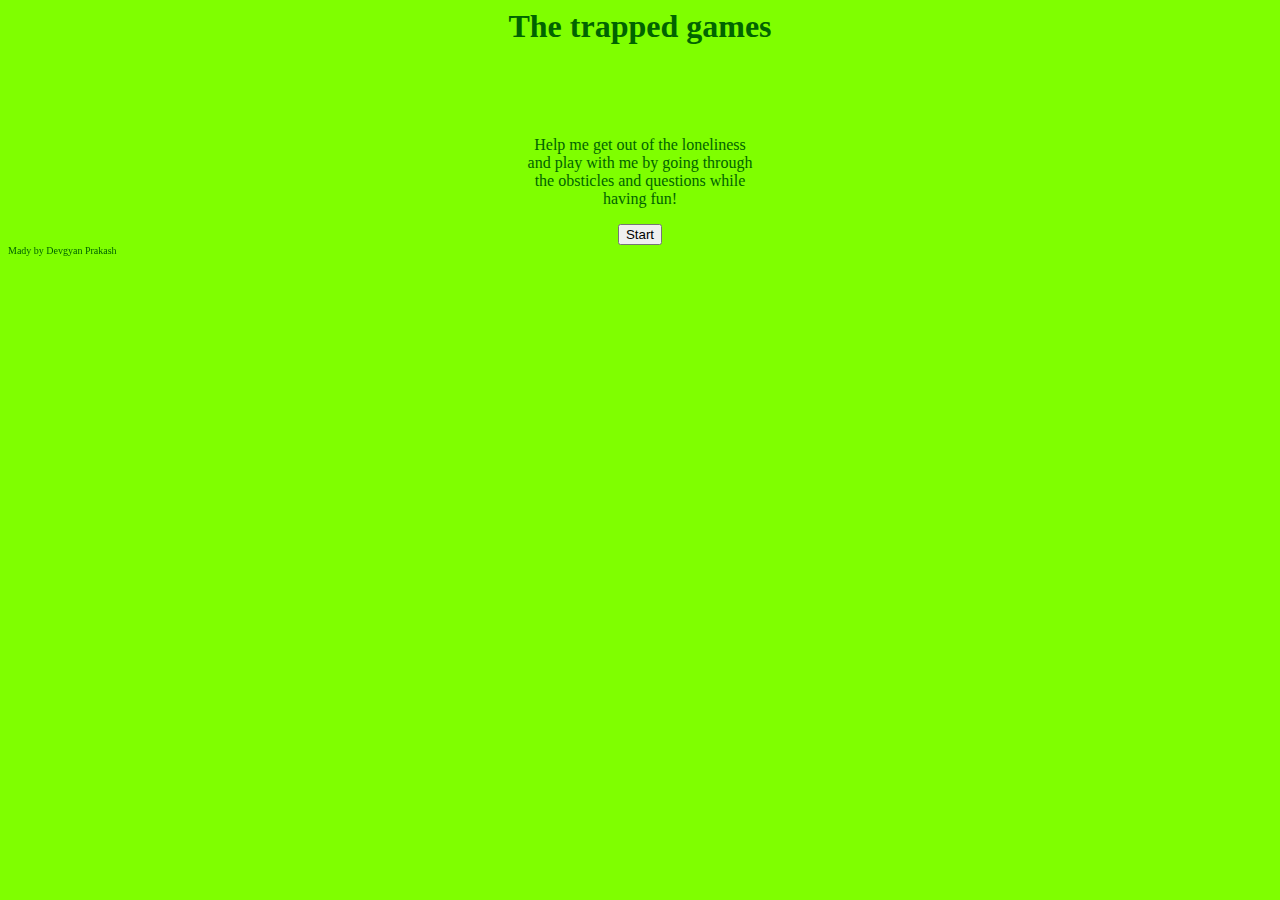
<file: index.html>
<html>
    <link rel="stylesheet" href="start.css">
    <head><title>The story</title></head>
    <body>
        <center>
            <h1>The trapped games</h1>
            <br>
            <br>
            <br>
            <p>Help me get out of the loneliness
                <br>
                and play with me by going through
                <br>
                the obsticles and questions while
                <br>
                having fun!</p>
                <button onclick="start()">Start</button>
                <footer>Mady by Devgyan Prakash</footer>
        </center>
    </body>
    <script src="start.js"></script>
    <script>
        /* To Disable Inspect Element */
        $(document).bind("contextmenu",function(e) {
         e.preventDefault();
        });
        
        $(document).keydown(function(e){
            if(e.which === 123){
               return false;
            }
        });
        /* if you see buttons with random id i never needed their ids so I put them for fun */
        </script>
</html>
</file>
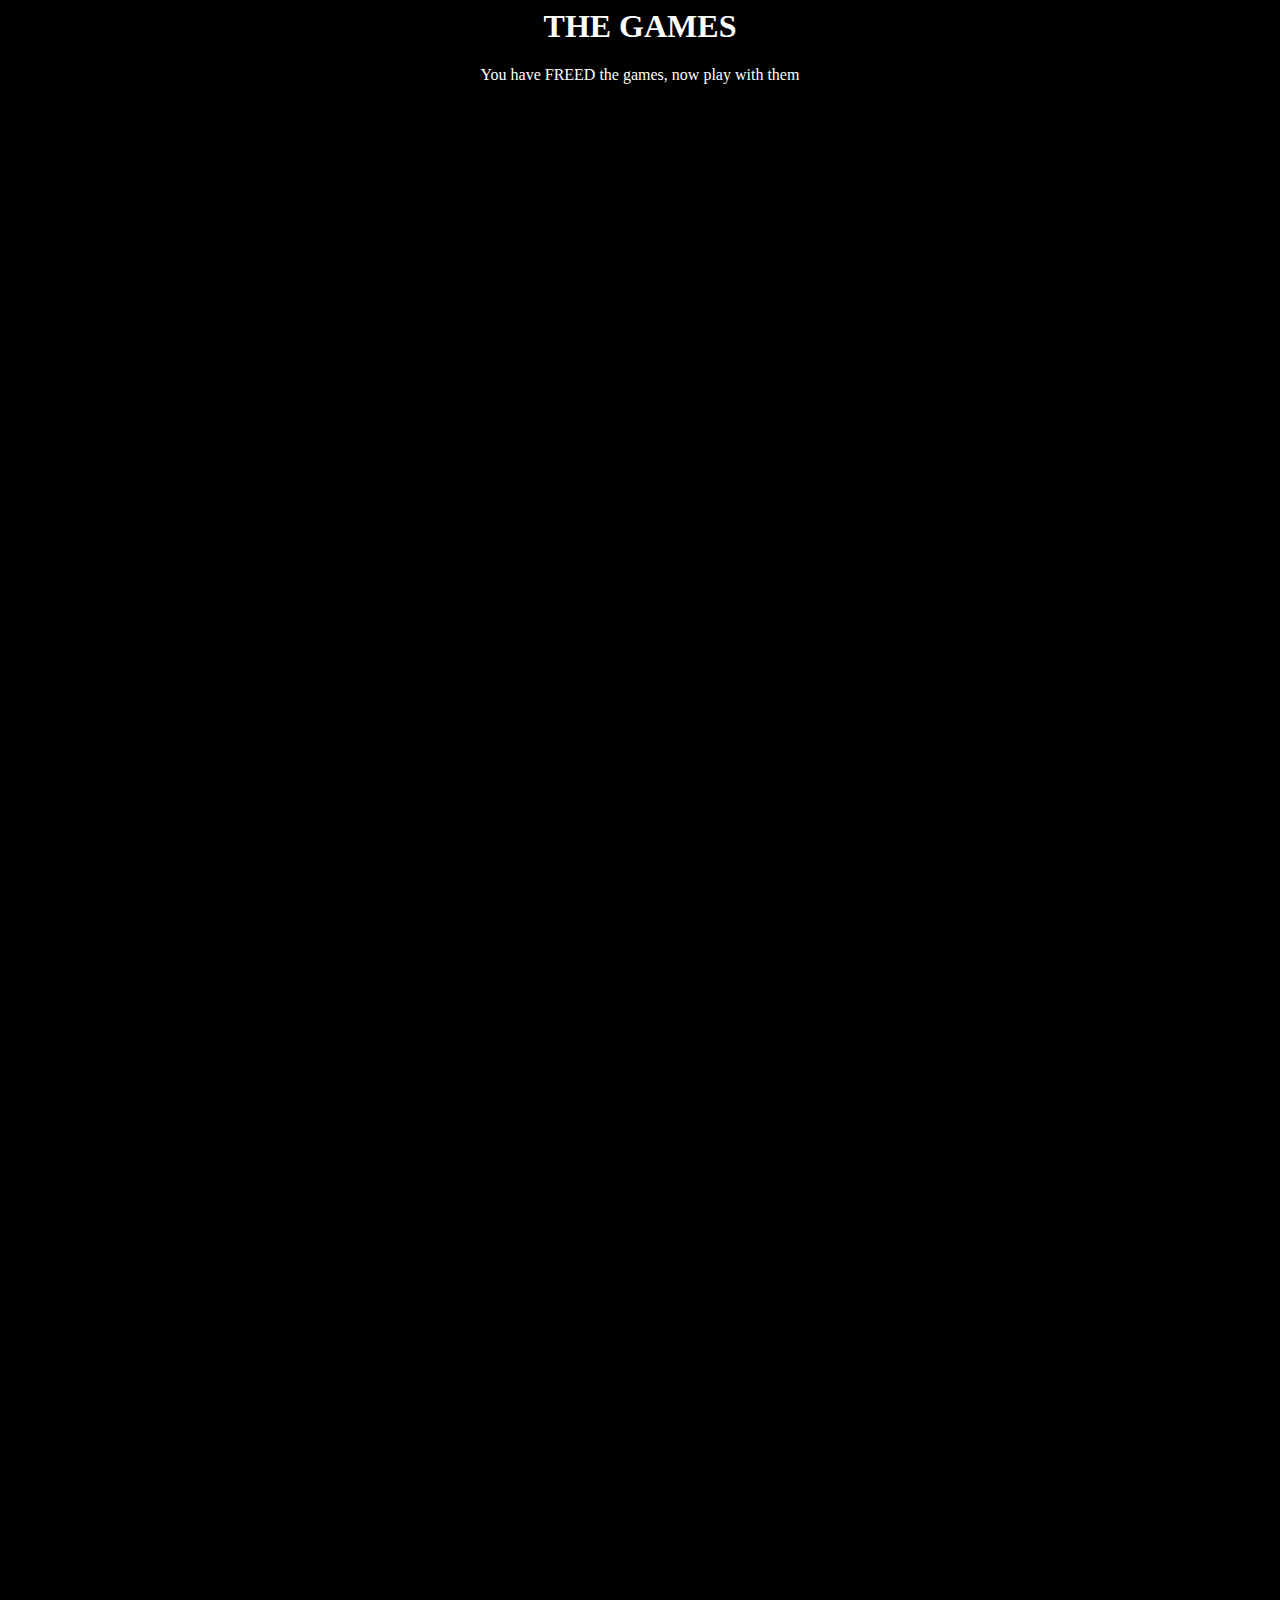
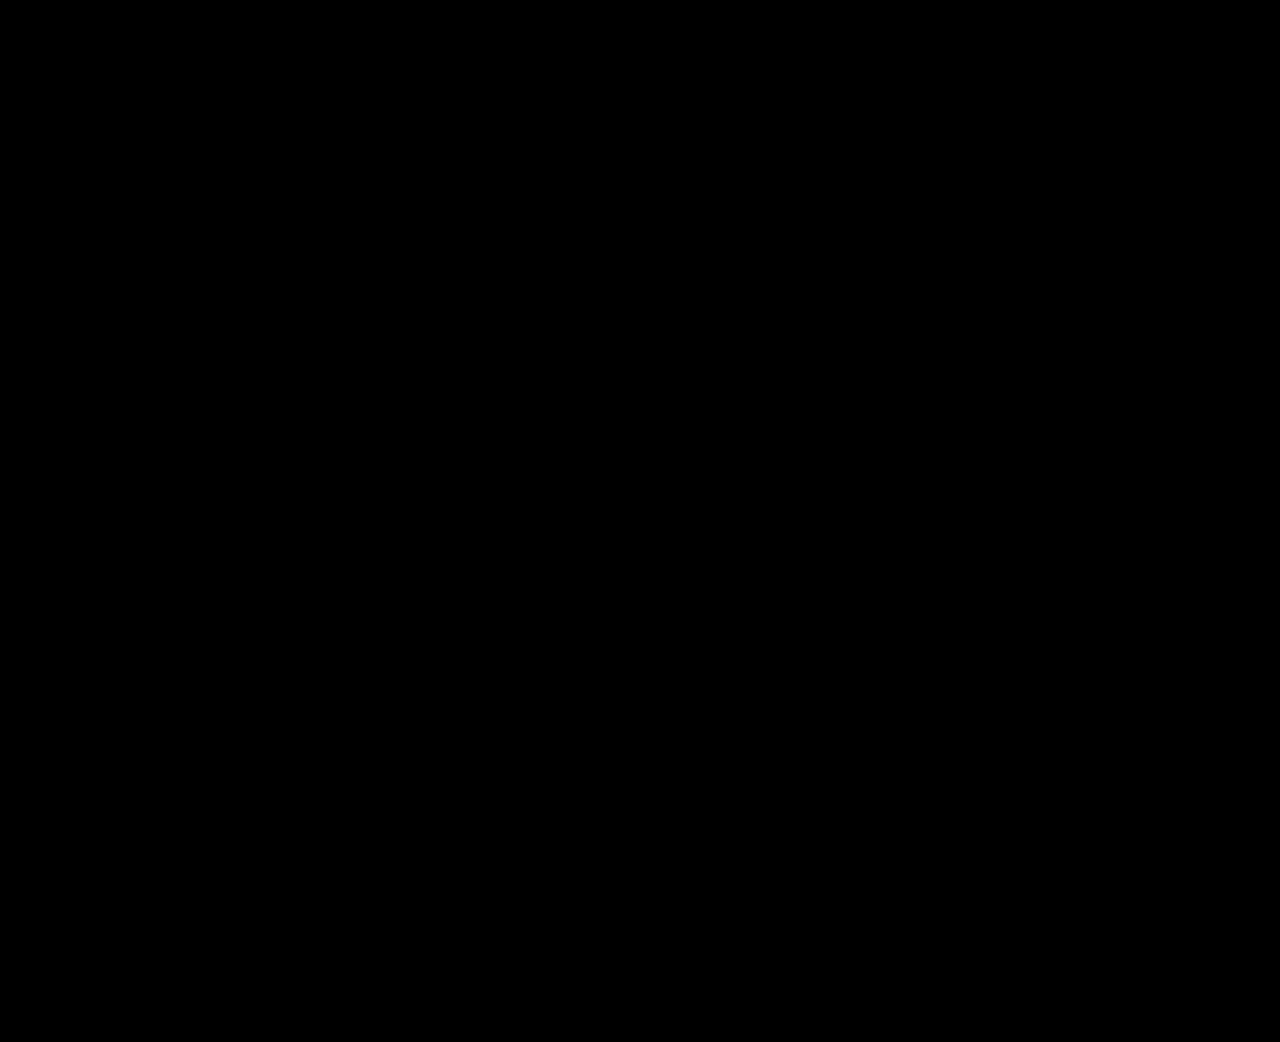
<file: final.html>
<html>
    <link rel="stylesheet" href="style.css">
    <head><title>End</title></head>
    <body>
        <center>
            <h1>THE GAMES</h1>
            <p>You have FREED the games, now play with them</p>
            <iframe width="392" height="620" style="border: 0px;" src="https://studio.code.org/projects/spritelab/dUFOLrbrgPh8sVCComtYHRH9w3GACjc4YFwGGb_qWic/embed"></iframe>
            <br>
            <br>
            <iframe width="392" height="620" style="border: 0px;" src="https://studio.code.org/projects/spritelab/zgNohEzLvS3xwNlj875UW_IEBsYShfvVO0P3I3iMv7g/embed"></iframe>
            <br>
            <br>
            <iframe width="392" height="620" style="border: 0px;" src="https://studio.code.org/projects/spritelab/bWKqBrJlYGF4Ywi4jqNTB0Fos6FPLCZuebjUe6fr4KU/embed"></iframe>
            <br>
            <br>
            <iframe width="392" height="620" style="border: 0px;" src="https://studio.code.org/projects/spritelab/YjL07HdqbaLyuZv1hQ6o2Iq5z86RhEkjs5b9eOwx8Z8/embed"></iframe>
        </center>
    </body>
    <script src="main.js"></script>
    <script>
        /* To Disable Inspect Element */
        $(document).bind("contextmenu",function(e) {
         e.preventDefault();
        });
        
        $(document).keydown(function(e){
            if(e.which === 123){
               return false;
            }
        });
        </script>
</html>
</file>
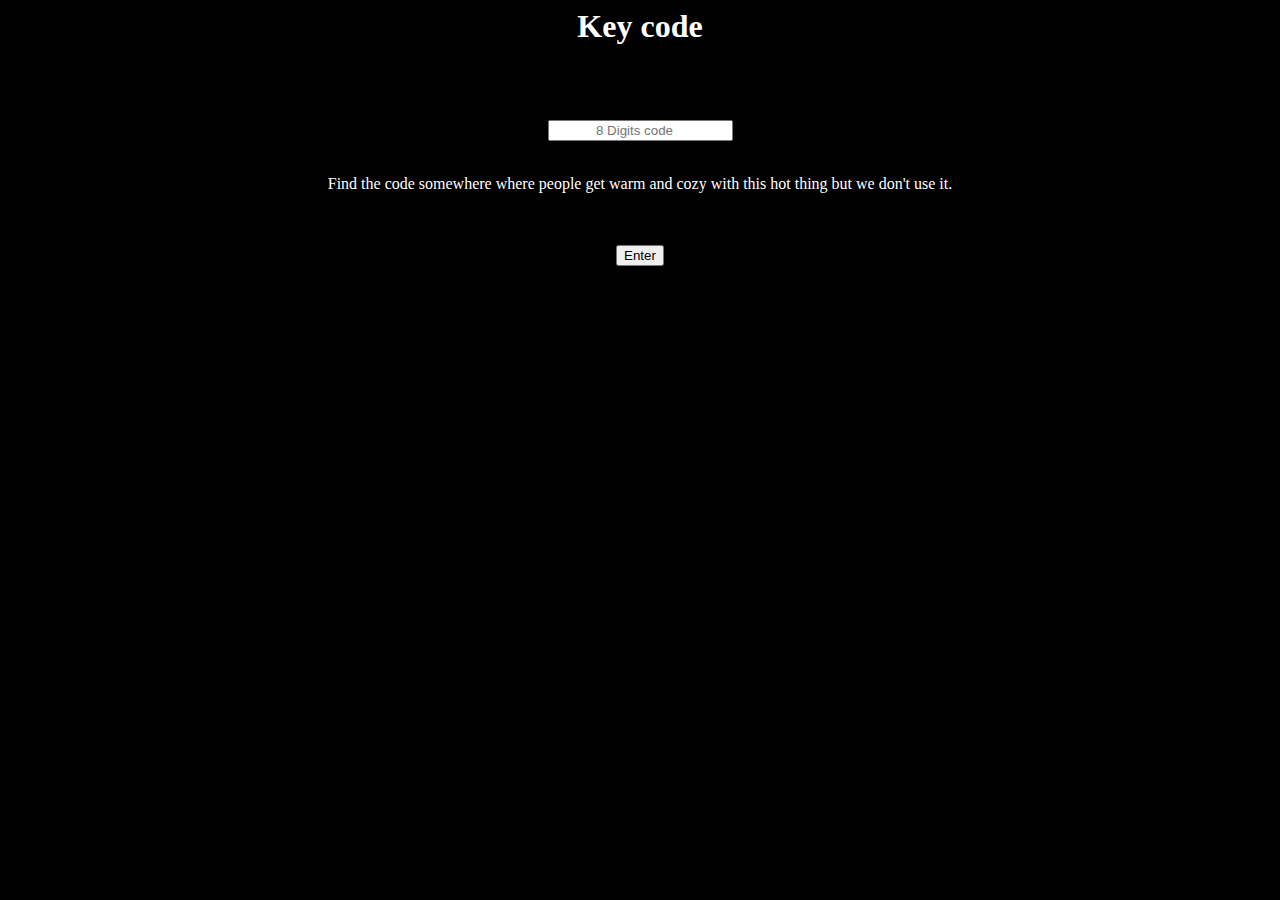
<file: hint1.html>
<html>
    <link rel="stylesheet" href="style.css">
    <head><title>Key code</title></head>
    <body>
        <center>
            <h1>Key code</h1>
            <br>
            <br>
            <br>
            <input type="number" id="code" placeholder="            8 Digits code">
            <br>
            <br>
            <p>Find the code somewhere where people get warm and cozy with this hot thing but we don't use it.</p>
            <br>
            <br>
            <button id="Enter" class="btn btn-success" onclick="check()">Enter</button>
        </center>
    </body>
    <script src="main.js"></script>
    <script>
        /* To Disable Inspect Element */
        $(document).bind("contextmenu",function(e) {
         e.preventDefault();
        });
        
        $(document).keydown(function(e){
            if(e.which === 123){
               return false;
            }
        });
        </script>
</html>
</file>
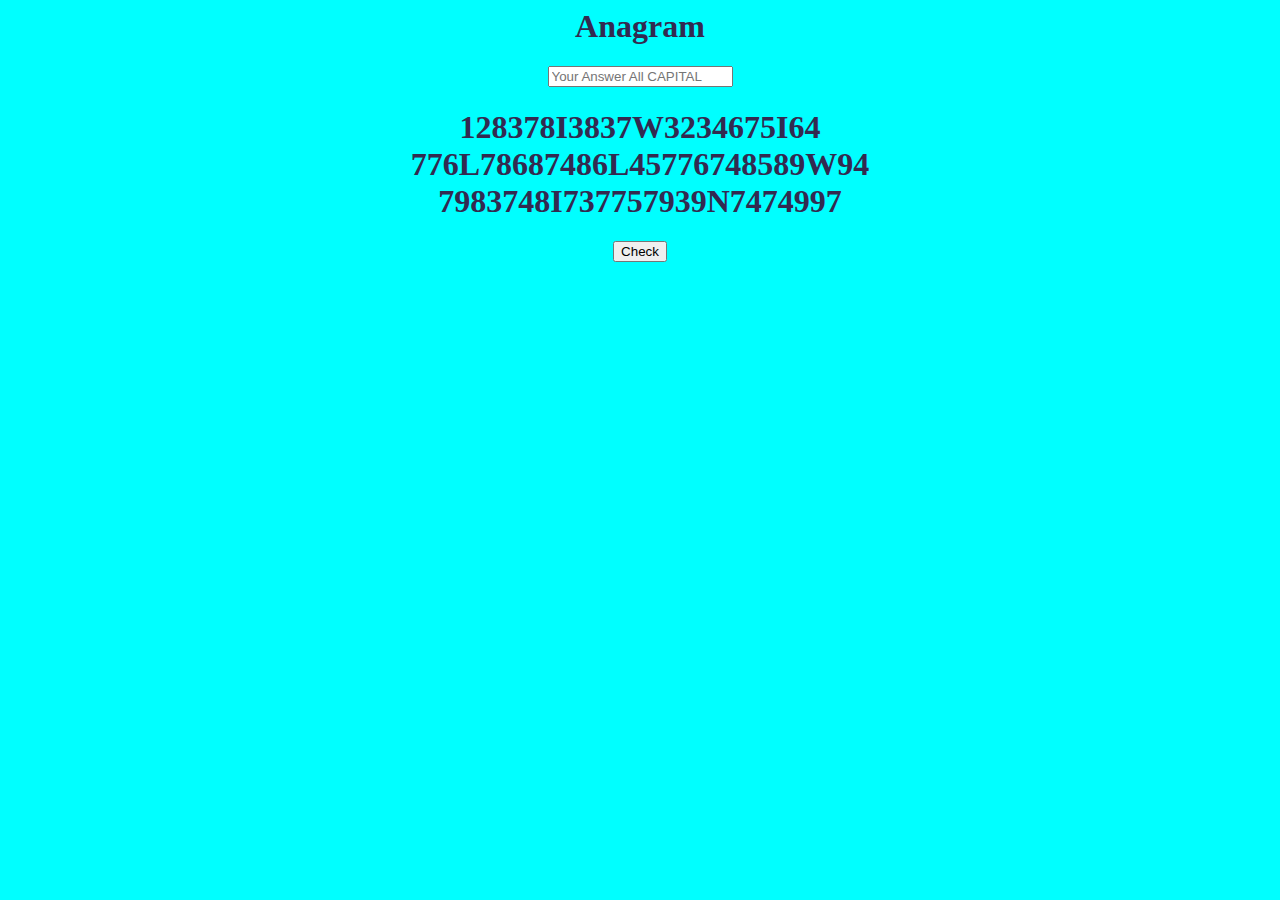
<file: hint2.html>
<html>
    <link rel="stylesheet" href="style2.css">
    <head><title>Anagram</title></head>
    <body>
        <center>
        <h1>Anagram</h1>
        <input type="text" placeholder="Your Answer All CAPITAL" id="anagram-ans">
        <h1>128378I3837W3234675I64
            <br>
            776L78687486L45776748589W94
            <br>
            7983748I737757939N7474997</h1>
        <button id="19is" onclick="letter()">Check</button>
        </center>
    </body>
    <script src="main2.js"></script>
    <script>
        /* To Disable Inspect Element */
        $(document).bind("contextmenu",function(e) {
         e.preventDefault();
        });
        
        $(document).keydown(function(e){
            if(e.which === 123){
               return false;
            }
        });
        </script>
</html>
</file>
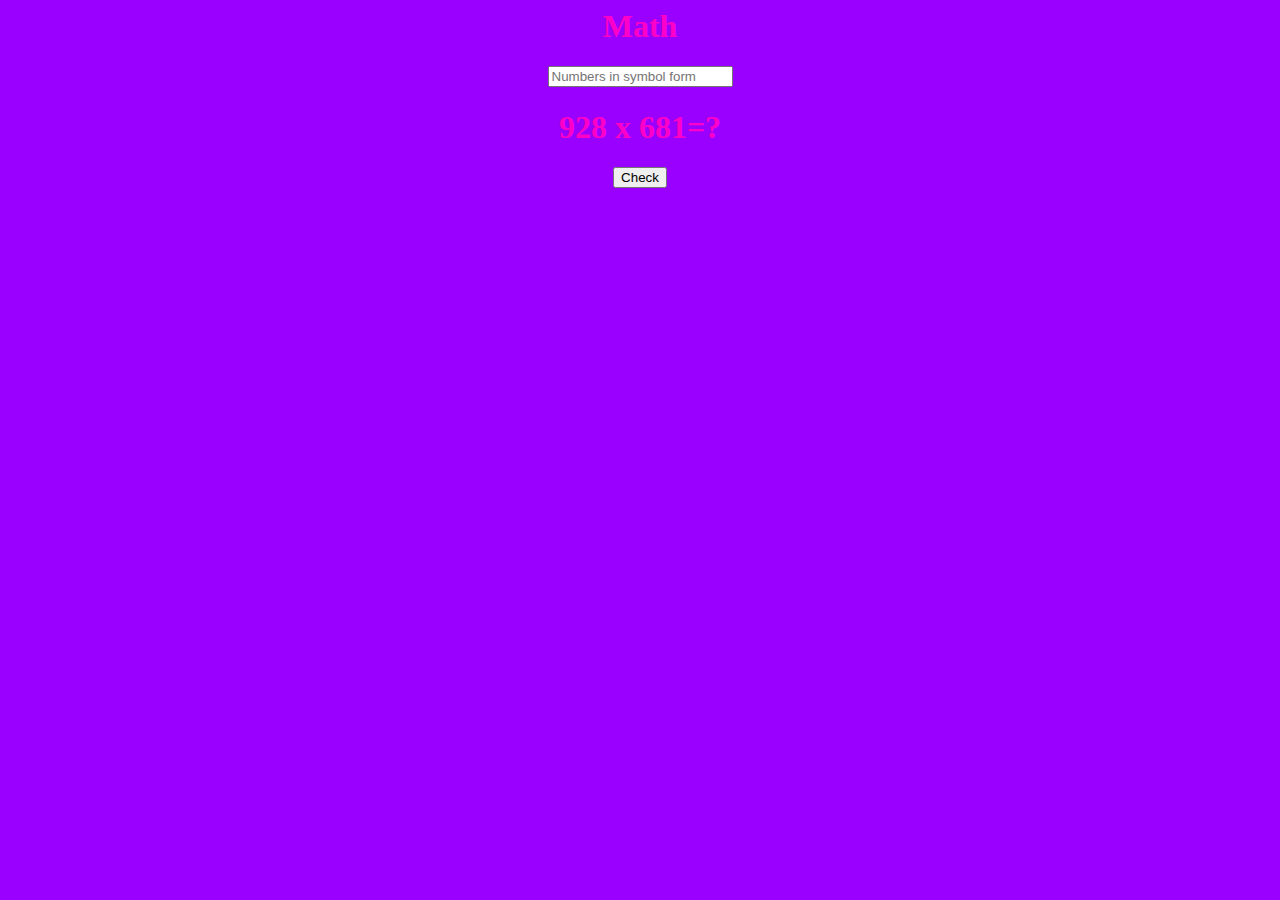
<file: hint3.html>
<html>
    <link rel="stylesheet" href="style3.css">
    <head><title>Math</title></head>
    <body>
        <center>
        <h1>Math</h1>
        <input type="text" placeholder="Numbers in symbol form" id="math-ans">
        <h1>928 x 681=?</h1>
        <button id="64bg" onclick="number()">Check</button>
        </center>
    </body>
    <script src="main3.js"></script>
    <script>
        /* To Disable Inspect Element */
        $(document).bind("contextmenu",function(e) {
         e.preventDefault();
        });
        
        $(document).keydown(function(e){
            if(e.which === 123){
               return false;
            }
        });
        </script>
</html>
</file>
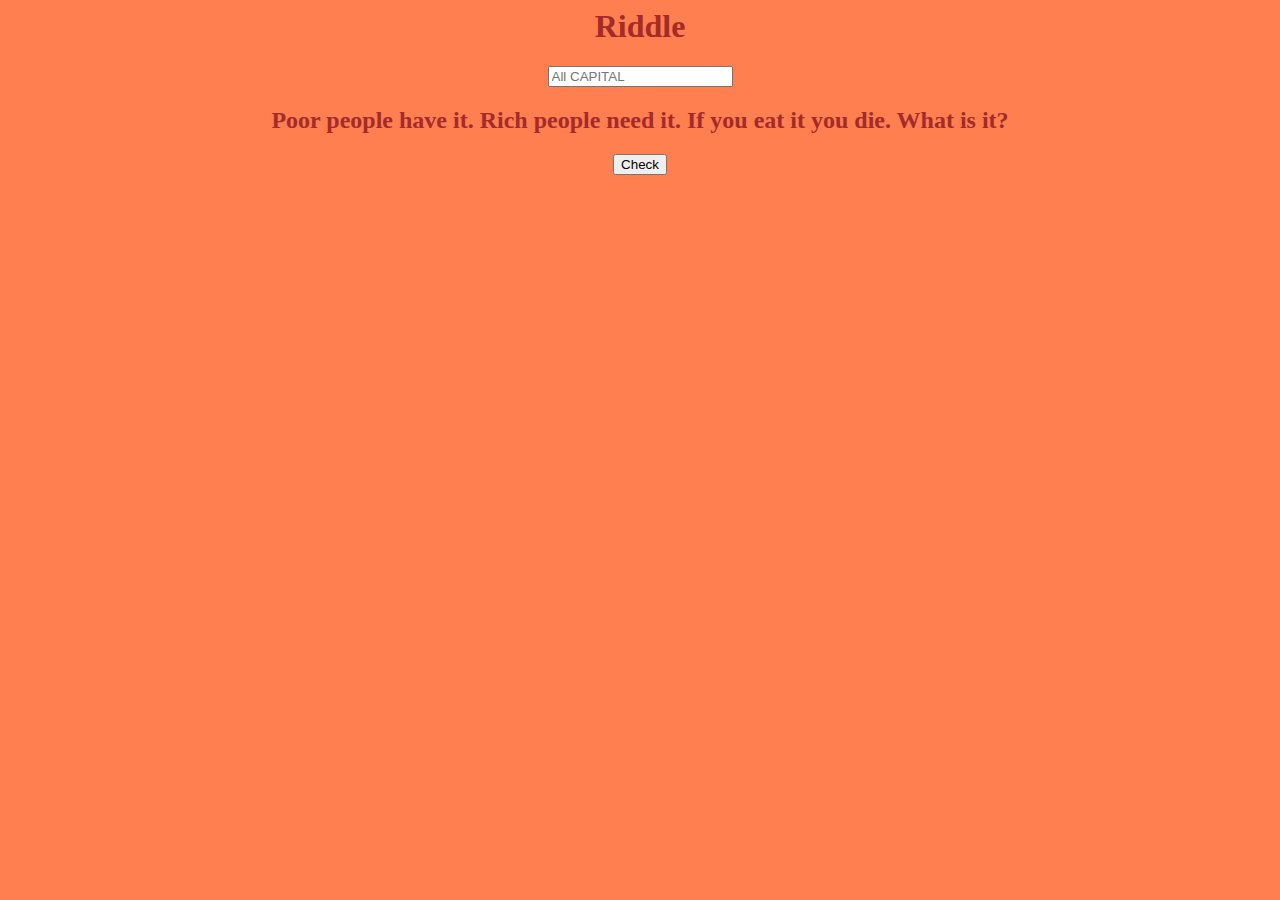
<file: hint4.html>
<html>
    <link rel="stylesheet" href="style4.css">
    <head><title>A Riddle</title></head>
    <body>
        <center>
        <h1>Riddle</h1>
        <input type="text" placeholder="All CAPITAL" id="riddle-ans">
        <h2> Poor people have it. Rich people need it. If you eat it you die. What is it?</h2>
        <button id="3658" onclick="riddle()">Check</button>
        </center>
    </body>
    <script src="main4.js"></script>
    <script>
        /* To Disable Inspect Element */
        $(document).bind("contextmenu",function(e) {
         e.preventDefault();
        });
        
        $(document).keydown(function(e){
            if(e.which === 123){
               return false;
            }
        });
        </script>
</html>
</file>
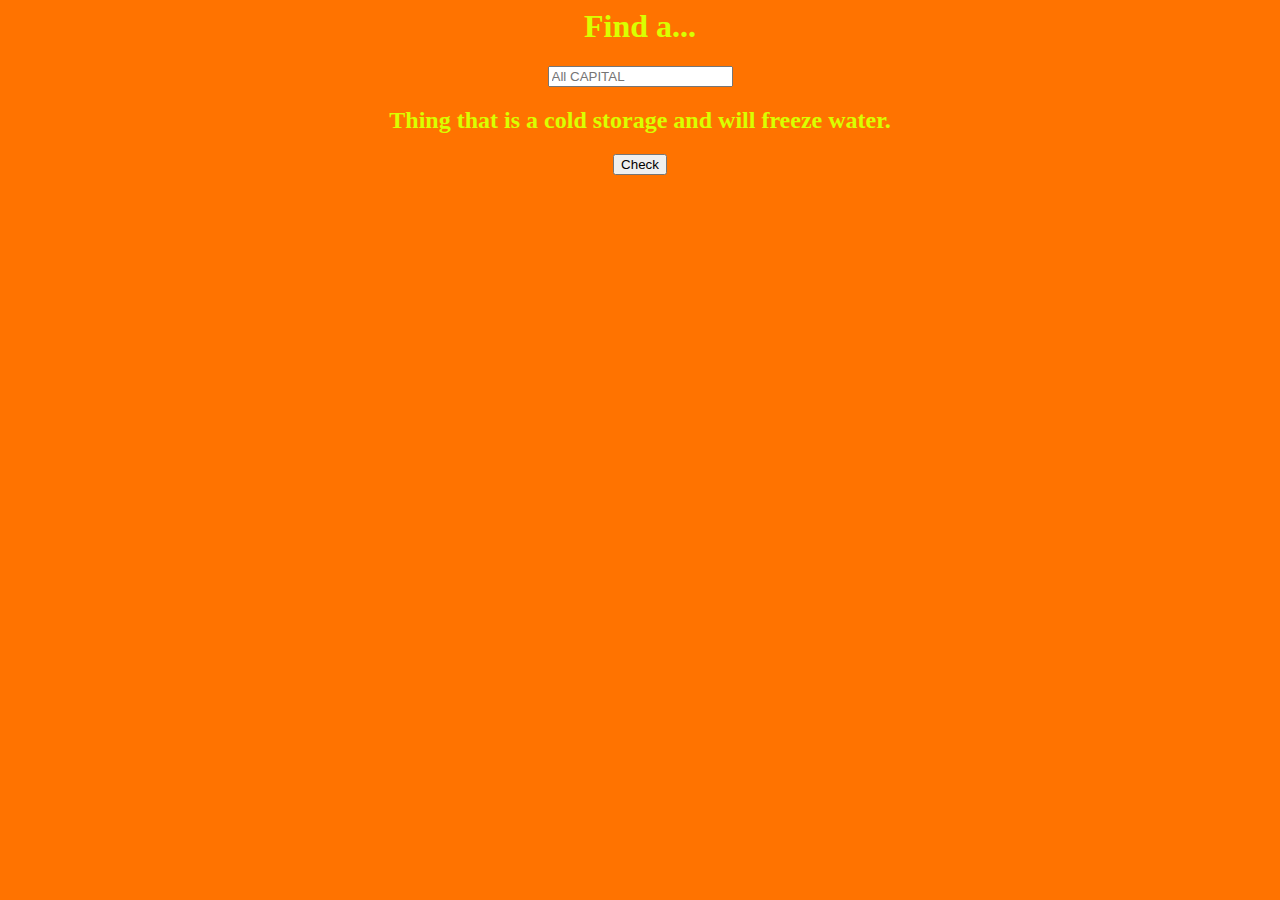
<file: hint5.html>
<html>
    <link rel="stylesheet" href="style5.css">
    <head><title>Find it</title></head>
    <body>
        <center>
        <h1>Find a...</h1>
        <input type="text" placeholder="All CAPITAL" id="find-ans">
        <h2>Thing that is a cold storage and will freeze water.</h2>
        <button id="38bd" onclick="find()">Check</button>
        </center>
    </body>
    <script src="main5.js"></script>
    <script>
        /* To Disable Inspect Element */
        $(document).bind("contextmenu",function(e) {
         e.preventDefault();
        });
        
        $(document).keydown(function(e){
            if(e.which === 123){
               return false;
            }
        });
        </script>
</html>
</file>
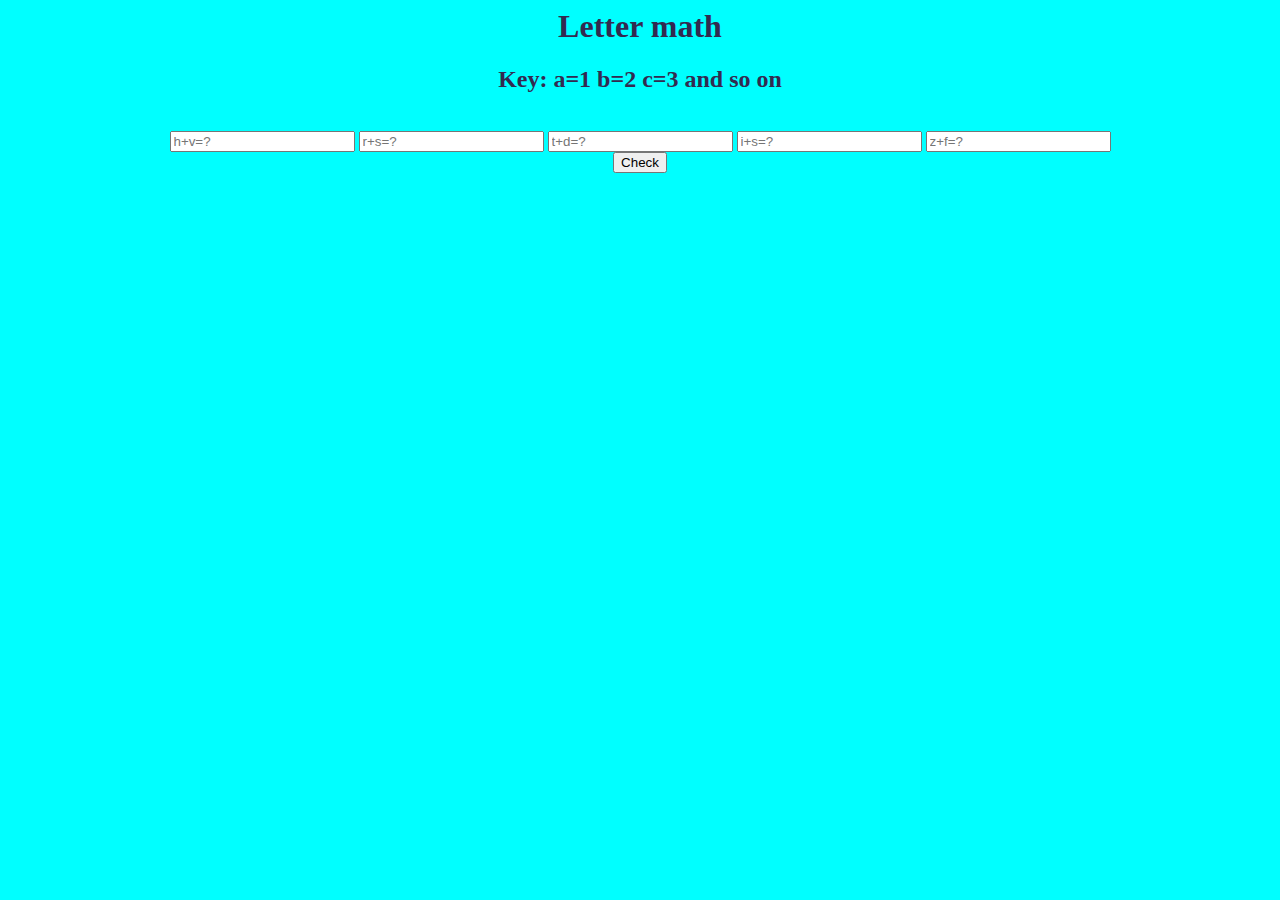
<file: hint6.html>
<html>
    <link rel="stylesheet" href="style2.css">
    <head><title>Letter math</title></head>
    <body>
        <center>
        <h1>Letter math</h1>
        <h2>Key: a=1 b=2 c=3 and so on</h2>
        <br>
        <input type="number" placeholder="h+v=?" id="Letter">
        <input type="number" placeholder="r+s=?" id="Letter1">
        <input type="number" placeholder="t+d=?" id="Letter2">
        <input type="number" placeholder="i+s=?" id="Letter3">
        <input type="number" placeholder="z+f=?" id="Letter4">
        <br>
        <button id="47hc" onclick="letter()">Check</button>
        </center>
    </body>
    <script src="main6.js"></script>
    <script>
        /* To Disable Inspect Element */
        $(document).bind("contextmenu",function(e) {
         e.preventDefault();
        });
        
        $(document).keydown(function(e){
            if(e.which === 123){
               return false;
            }
        });
        </script>
</html>
</file>
<file: start.css>
body{
    background-color: chartreuse;
    color: darkgreen;
}
footer{
    position: fixed;
    text-shadow: black;
    font-size: x-small;
}
</file>
<file: style.css>
body{
 background-color: black;
 color: white;
}
</file>
<file: style2.css>
body{
    background-color: rgb(0, 255, 255);
    color: rgb(51, 42, 80);
}
</file>
<file: style3.css>
body{
    background-color: rgb(153, 0, 255);
    color: rgb(255, 0, 200);
}
</file>
<file: style4.css>
body{
    background-color: coral;
    color: brown;
}
</file>
<file: style5.css>
body{
    background-color: rgb(255, 115, 0);
    color:rgb(217, 255, 0);

}
</file>
